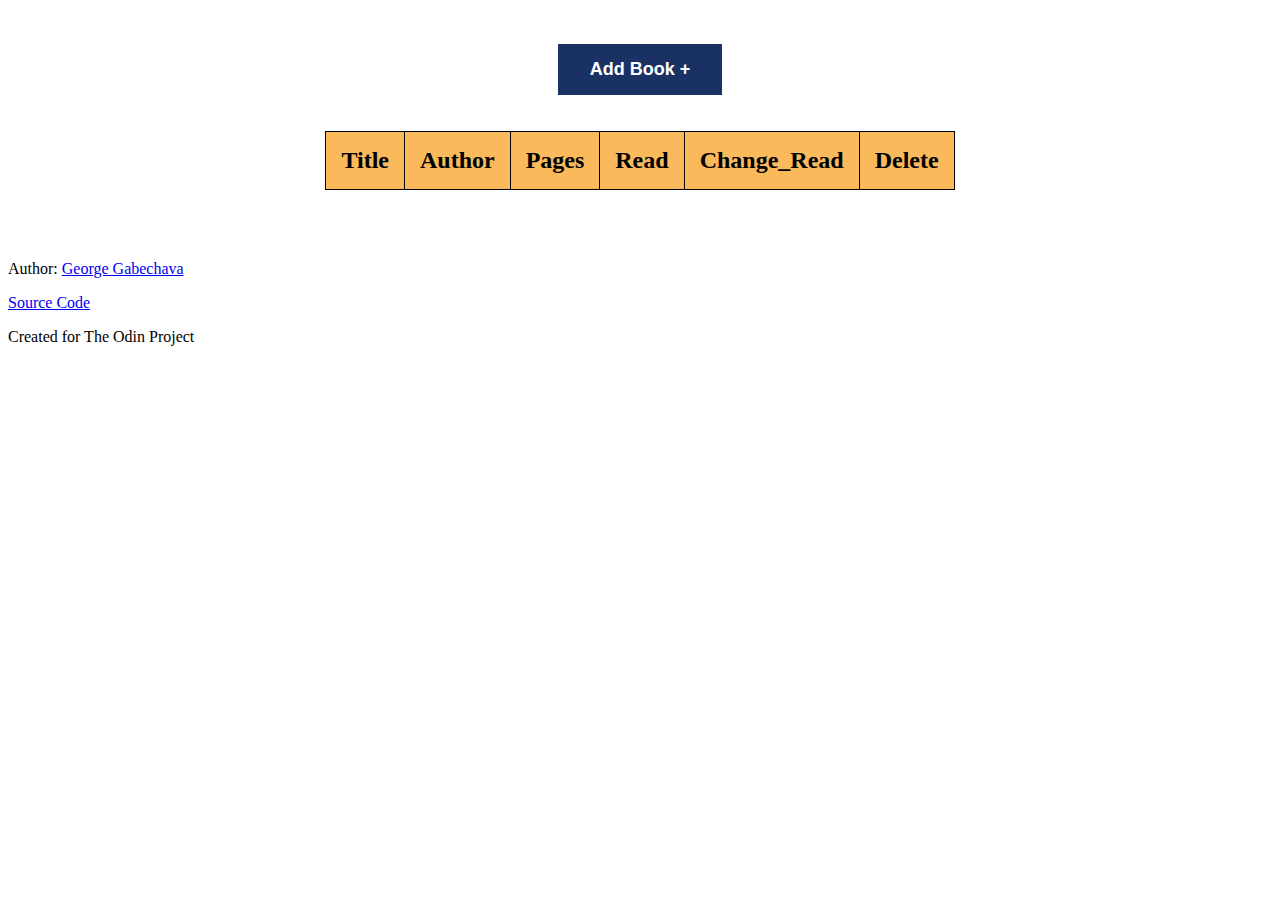
<file: index.html>
<!DOCTYPE html>
<html>
<head>
  <meta charset="UTF-8">
  <title>Library</title>
  <link rel="stylesheet" href="styles.css">
  <meta name="viewport" content="width=device-width, initial-scale=1.0">
</head>
<body>
  <div class="container">
    
    <!-- A modal dialog containing a form -->
    <dialog id="favDialog">
      <form id="myForm">
        <label for="fTitle">Title </label>
        <input type="text" id="fTitle" name="fTitle" required>
        <br>
        
        <label for="fauthor">Author</label>
        <input type="text" id="fauthor" name="fauthor" required>
        <br>
        
        <label for="fpages">Pages</label>
        <input type="number" id="fpages" name="fpages" min="0" required> 
        <br>

        <fieldset id="myField">
          <legend>Have you finished reading the book?</legend>
          <div>
            <input type="radio" id="choice1" name="status" onclick="myFunction(this.value)" value="No" required/>
            <label for="choice1">No</label>
            <input type="radio" id="choice3" name="status" onclick="myFunction(this.value)" value="Yes"/>
            <label for="choice3">Yes</label>
          </div>
        </fieldset>
        <br>
        
        <div id="formButtons">
          <button value="cancel" formmethod="dialog" formnovalidate >Cancel</button>
          <button type="submit" id="confirmBtn" value="default">Confirm</button>
        </div>
      </form>
    </dialog>
    <p>
      <button id="buttonAdd">Add Book +</button>
    </p>
    <output></output>




    <div id="table-container"></div>


  </div>
  
</body>
<footer>
  <br>
  <br>
  <br>
  <p> Author: <a href="https://github.com/George-Gabechava">George Gabechava</a></p>
  <p> <a href="https://github.com/George-Gabechava/TOP-Book-List">Source Code</a></p>
  <p>Created for The Odin Project</p>
  <br>


  <script src="library.js"></script>
</footer>
</html>
</file>
<file: styles.css>
/* Table Styling */
table, th, td {
  border: solid 1px;
  padding: 15px;
  border-spacing: 10px;
}

table {
    background-color: #fab95b;
    border-collapse: collapse;

    margin-left: auto;
    margin-right: auto; 
}

th {
    font-size: x-large;
}

td {
    font-size: large;
}

td:nth-child(3) {
    text-align: right;
}

.container {
    display: flex;
    flex-wrap: wrap;
    flex-direction: column;
    justify-content: center;
    align-items: center;
}

/* Form Styling */
#myForm {
    display: flex;
    flex-direction: column;
}

#myField {
    display: flex;
    justify-content: space-evenly;
}

#formButtons {
    display: flex;
    justify-content: space-evenly;
}

/* Button Styling */

#buttonAdd {
    background-color: #1a3263;
    border: none;
    color: white;
    padding: 15px 32px;
    text-align: center;
    text-decoration: none;
    display: inline-block;
    font-size: large;
    font-weight: bold;

    margin: 20px;

}


.btn_read, .btn_delete {
    padding: 15px 32px;
    font-weight: bolder;

}

.btn_delete {
    color: white;
    background-color: #f16821;
}

.btn_read {
    background-color: #e8e2db;
}

.btn_read:hover {
    background-color: white;
}

.btn_delete:hover {
    background-color: lightcoral;
}
</file>
